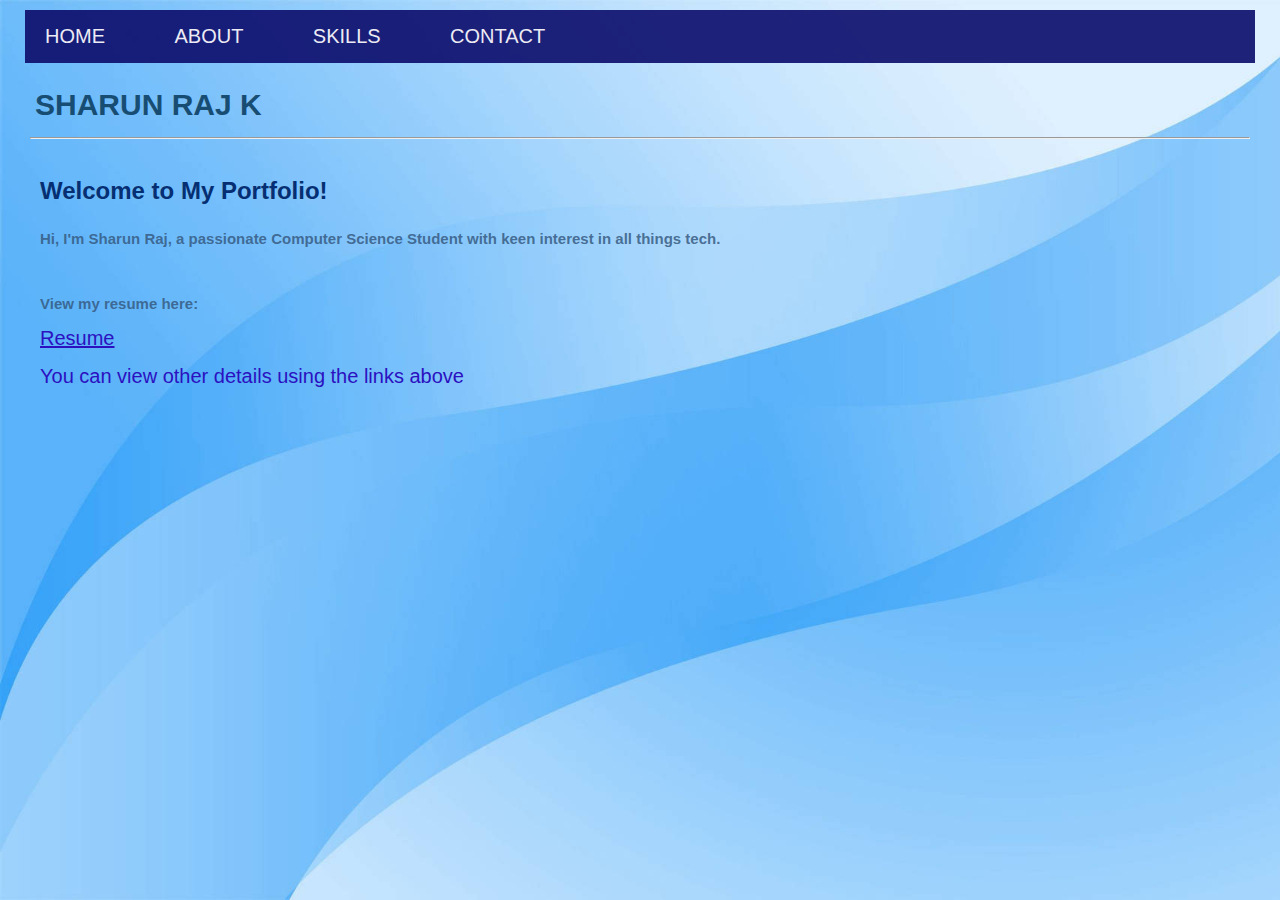
<file: index.html>
<!DOCTYPE html>
<html lang="en">
<head>
    <link rel="stylesheet" href="styles.css">
    
    <title>Sharun-Portfolio</title>
</head>
<body>
    <header>
        <nav>
            <ul>
                <li><a href="index.html">HOME</a></li>
                <li><a href="about.html">ABOUT</a></li>
                <li><a href="skills.html">SKILLS</a></li>
                <li><a href="contact.html">CONTACT</a></li>
                
            </ul>
        </nav>
    </header>
    <main>
        <h1>SHARUN RAJ K</h1>
        <hr/>
    </br>
        <h2>Welcome to My Portfolio!</h2>

    <h5>Hi, I'm Sharun Raj, a passionate Computer Science Student with keen interest in all things tech.</h5>
    </br>
        <h5>View my resume here:</h5>
        <a href="resume.jpg">Resume</a>
        <p>You can view other details using the links above</p>
    </main>
</body>
</html>
</file>
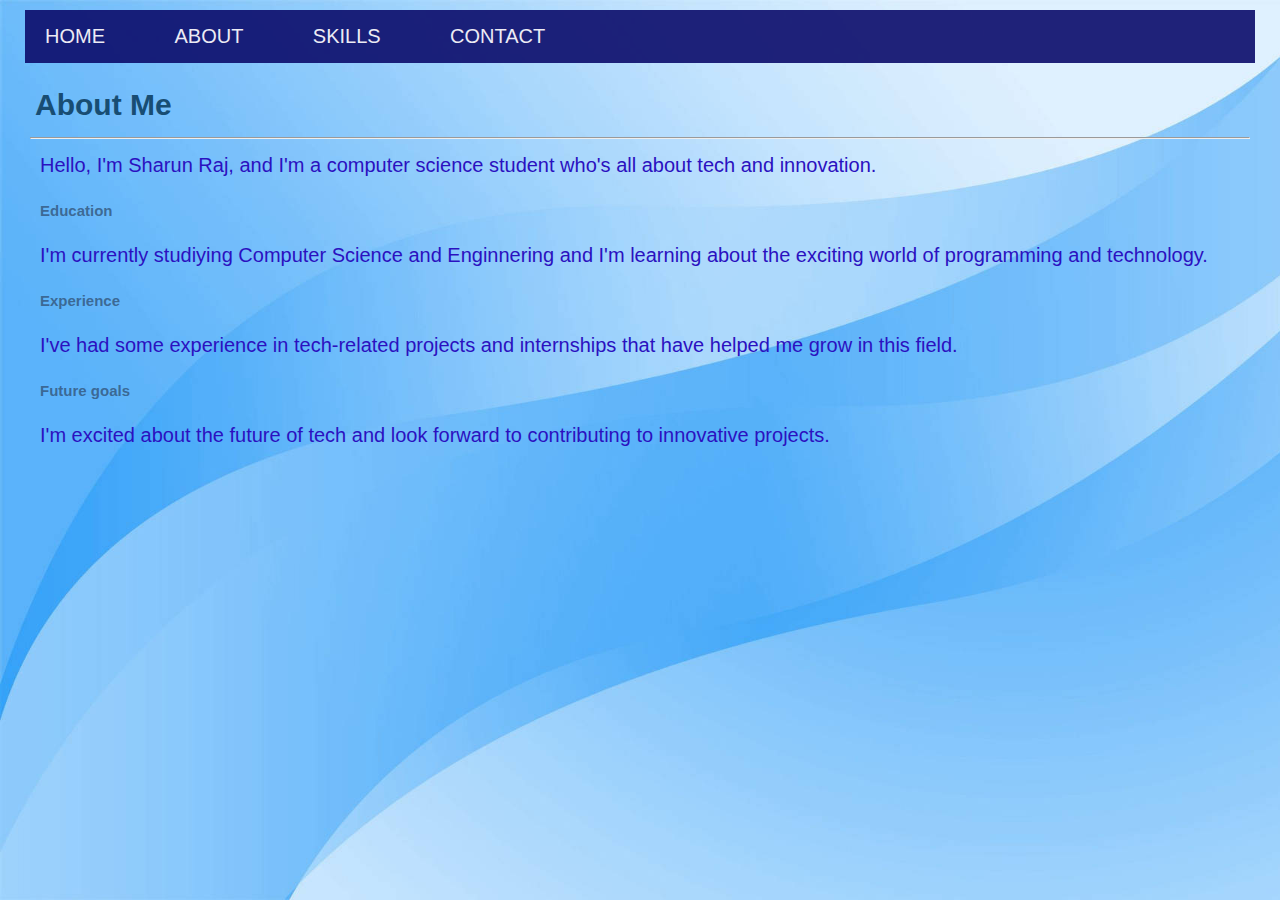
<file: about.html>
<!DOCTYPE html>
<html lang="en">
<head>
    <link rel="stylesheet" href="styles.css">
    <title>About Me</title>
</head>
<body>
    <header>
        <nav>
            <ul>
                <li><a href="index.html">HOME</a></li>
                <li><a href="about.html">ABOUT</a></li>
                <li><a href="skills.html">SKILLS</a></li>
                <li><a href="contact.html">CONTACT</a></li>
                
            </ul>
        </nav>
    </header>
    <main>
        <h1>About Me</h1>
        <hr/>
        <p>Hello, I'm Sharun Raj, and I'm a computer science student who's all about tech and innovation.</p>
        <h5>Education</h5>
        <p>I'm currently studiying Computer Science and Enginnering and I'm learning about the exciting world of programming and technology.</p>
        <h5>Experience</h5>
        <p>I've had some experience in tech-related projects and internships that have helped me grow in this field.</p>
        <h5>Future goals</h5>
        <p>I'm excited about the future of tech and look forward to contributing to innovative projects.

        </p>
    </main>
</body>
</html>
</file>
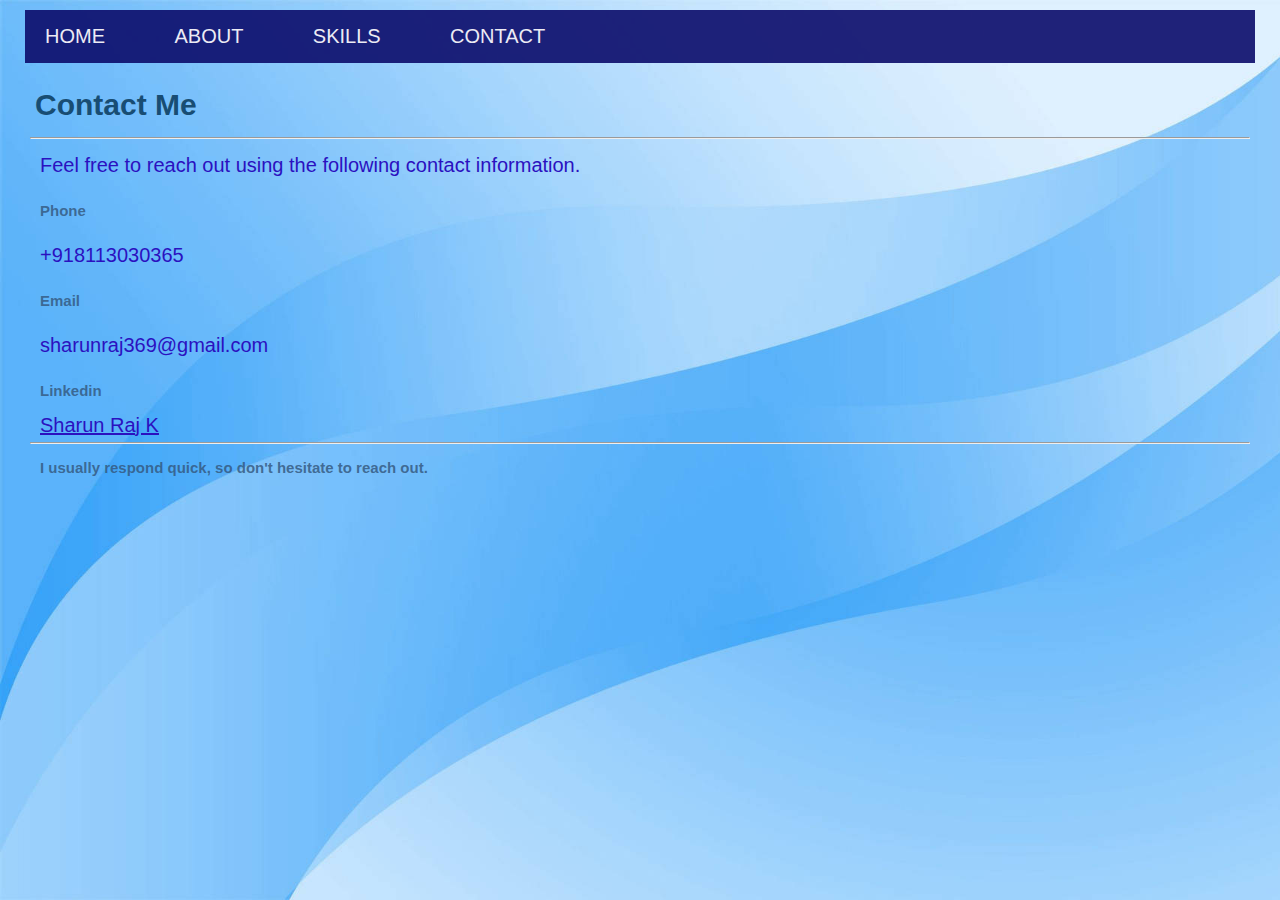
<file: contact.html>
<!DOCTYPE html>
<html lang="en">
<head>
    <link rel="stylesheet" href="styles.css">
    <title>Contact Me</title>
</head>
<body>
    <header>
        <nav>
            <ul>
                <li><a href="index.html">HOME</a></li>
                <li><a href="about.html">ABOUT</a></li>
                <li><a href="skills.html">SKILLS</a></li>
                <li><a href="contact.html">CONTACT</a></li>
                
            </ul>
        </nav>
    </header>
    <main>
        <h1>Contact Me</h1>
        <hr/>
        <p>Feel free to reach out using the following contact information.</p>
        <h5>Phone</h5>
        <p>+918113030365</p>
        <h5>Email</h5>
        <p>sharunraj369@gmail.com</p>
        <h5>Linkedin</h5>
        <a href="www.linkedin.com/in/sharun-raj">Sharun Raj K</a>
        
        <hr/>
        <h5>I usually respond quick, so don't hesitate to reach out.</h5>
    </main>
</body>
</html>
</file>
<file: styles.css>
* {
  margin: 5px;
  padding: 0;
  box-sizing: border-box;
}

body {
  background-image: url('background1.jpg');
  background-size: cover;
  background-repeat: no-repeat;
  background-attachment: fixed;
  font-family: Arial, sans-serif;
}



nav ul {
  list-style: none;
  background-color: #0c0d6ce8;
  padding: 15px 0;
}

nav ul li {
  display: inline;
  margin-right: 30px;
}

nav ul li a {
  text-decoration: none;
  color: #ecebf4;
}


main {
  padding: 10px;
  text-align: left; 
}

h1 {
  font-size: 30px;
  color: #184d73;
  background-color: rgba(0, 0, 0, 0); 
  display: inline-block;
  padding: 5px;
}

h2 {
  font-size: 24px;
  color: #052f72;
  background-color: rgba(0, 0, 0, 0); 
  padding: 10px;
}

h5 {
  font-size: 15px;
  color: #34587ed4;
  background-color: rgba(0, 0, 0, 0);
  padding: 10px; 
}
p, a {
  font-size: 20px;
  color: #2b11c0;
  padding: 10px; 
}
</file>
